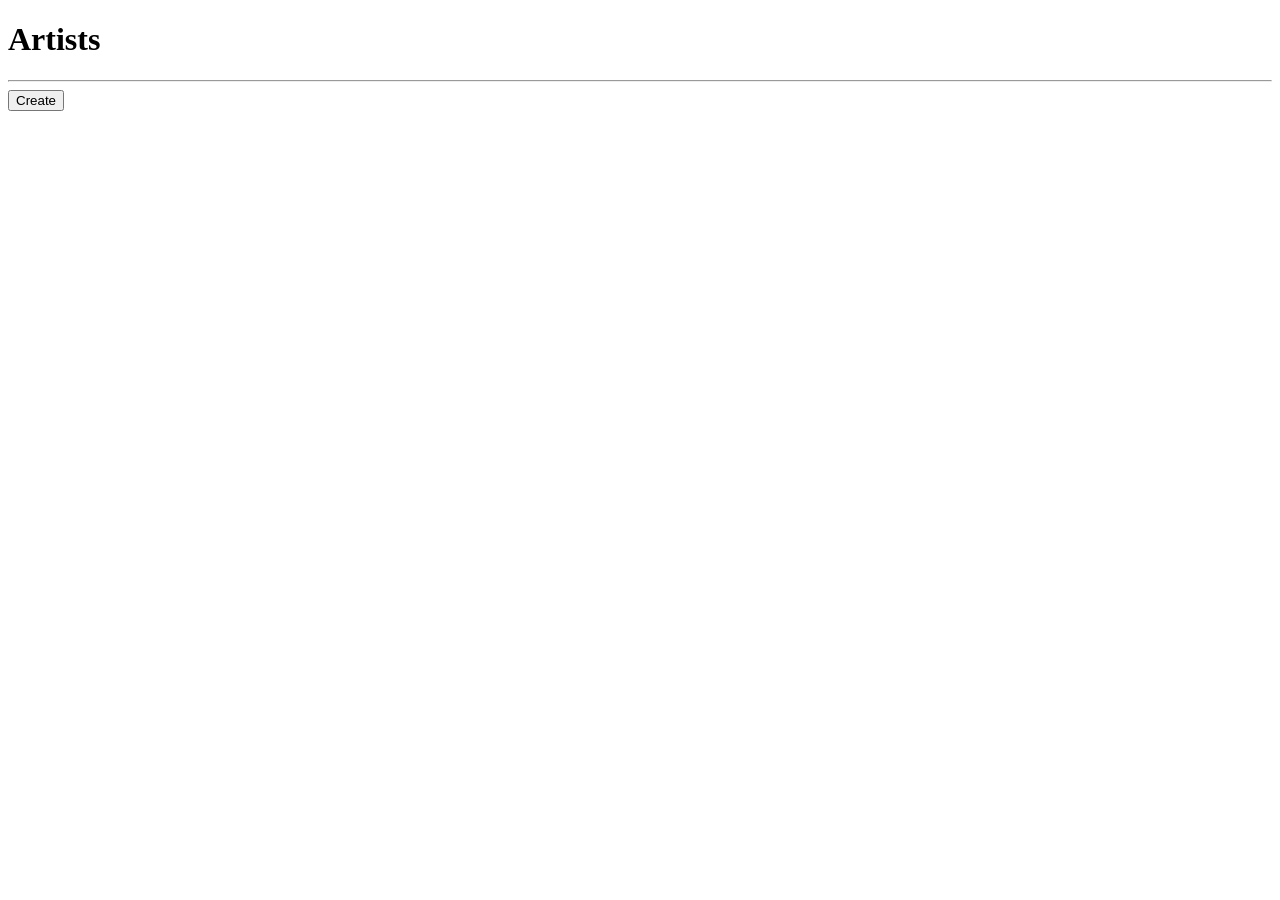
<file: node_modules/airtable/test/test_files/index.html>
<!DOCTYPE html>
<html>
    <head>
        <script src="https://code.jquery.com/jquery-1.12.2.min.js"></script>
        <script src="../../build/airtable.browser.js"></script>
    </head>
    <body>
        <h1>Artists</h1>
        <div id="artists"></div>

        <hr/>
        <button id='create'>Create</button>
        <div id="created"></div>
    </body>


    <script>
var Airtable = require('airtable');
// Get a base ID for an instance of art gallery example
var base = new Airtable({ apiKey: 'FILL_OUT_API_KEY' }).base('FILL_OUT_BASE_ID');

var deleteArtist = function(record) {
    record.destroy(function(err) {
        if (err) {
            console.log('Error destroying ', recordId, err);
        } else {
            console.log('Destroyed ', record.getId());
            $('div[data-record-id="'+record.getId()+'"]').remove();
        }
    });
};

var loadArtists = function() {
    $('#artists').empty();

    base('Artists').select({
        sort: [
            {field: 'Name', direction: 'asc'}
        ]
    }).eachPage(function page(records, fetchNextPage) {
        records.forEach(function(record) {
            console.log('Retrieved ', record.get('Name'));

            var $artistInfo = $('<div>');
            $artistInfo.append($('<h3>').text(record.get('Name')));
            $artistInfo.append($('<div>').text(record.get('Bio')));
            var x = $('<button>').text('Delete').click(function() {
                deleteArtist(record);
            });
            $artistInfo.append(x)
            $artistInfo.attr('data-record-id', record.getId());

            $('#artists').append($artistInfo);
        });

        fetchNextPage();
    }, function done(error) {
        console.log(error);
    });
};

$('#create').click(function(){
    base('Artists').create({
        "Name": "Al Held",
        "Bio": "Al Held began his painting career by exhibiting Abstract Expressionist works in New York; he later turned to hard-edged geometric paintings that were ...",
        "Genre": [
            "American Abstract Expressionism",
            "Color Field"
        ],
        "On Display?": true
    }, function(err, record) {
        if (err) { console.log(err); return; }
        loadArtists();
    });
});

loadArtists();

</script>
</html>
</file>
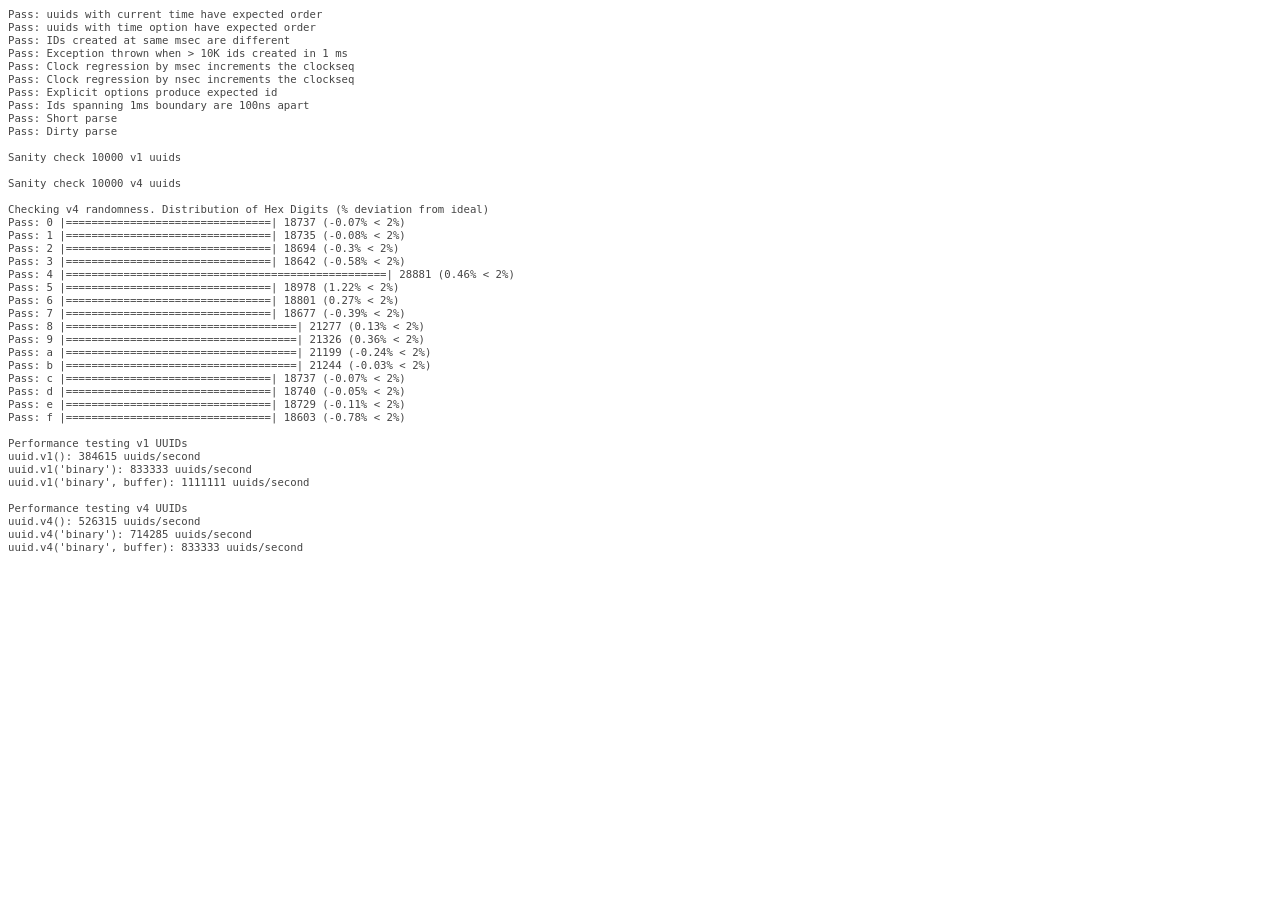
<file: node_modules/node-uuid/test/test.html>
<html>
  <head>
    <style>
      div {
        font-family: monospace;
        font-size: 8pt;
      }
      div.log {color: #444;}
      div.warn {color: #550;}
      div.error {color: #800; font-weight: bold;}
    </style>
    <script src="../uuid.js"></script>
  </head>
  <body>
    <script src="./test.js"></script>
  </body>
</html>
</file>
